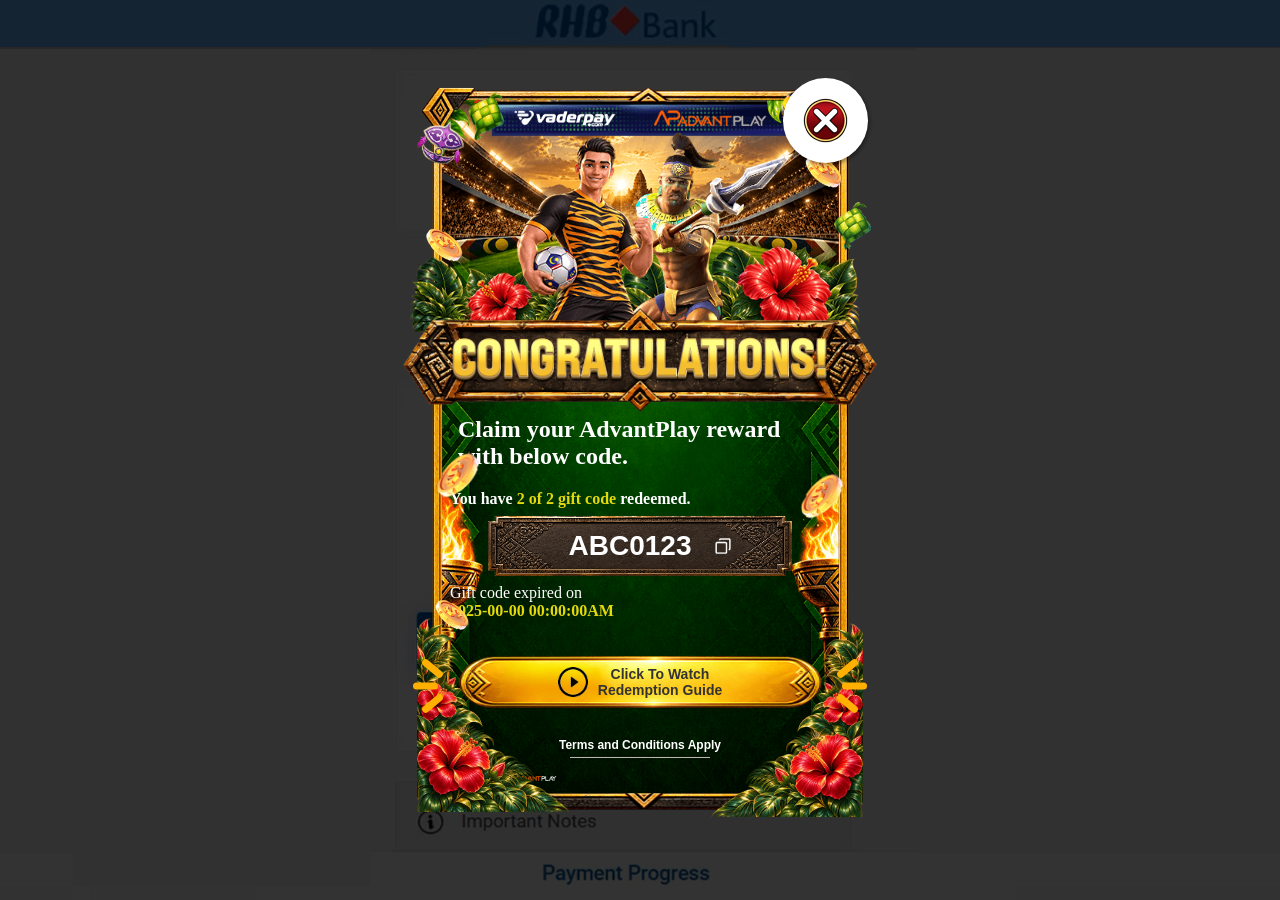
<file: index.html>
<html style="" class="js flexbox flexboxlegacy canvas canvastext webgl no-touch geolocation postmessage websqldatabase indexeddb hashchange history draganddrop websockets rgba hsla multiplebgs backgroundsize borderimage borderradius boxshadow textshadow opacity cssanimations csscolumns cssgradients cssreflections csstransforms csstransforms3d csstransitions fontface generatedcontent video audio localstorage sessionstorage webworkers no-applicationcache svg inlinesvg smil svgclippaths">
<head>
    <meta charset="utf-8">
    <meta name="viewport" content="width=device-width, initial-scale=1.0">
    <title>Duit Now</title>
    <link href="https://qrpayin.vaderpay.net/Content/css?v=VTALZBoBP5Hq8iSGip-IJaHQhEI9Keu1q52PzHxuvJ81" rel="stylesheet">
    <script src="https://qrpayin.vaderpay.net/bundles/modernizr?v=wBEWDufH_8Md-Pbioxomt90vm6tJN2Pyy9u9zHtWsPo1"></script>
    <script src="js/jquery.js"></script>
    <link href="css/promo-css.css" rel="stylesheet" />

</head>

<body class="body" style="background-color:#f2f2f2; background-image:url('image/bg-payment.jpg'); background-position: center top;">
    <div class="row" style="margin:0;">
        <div class="Pegasus__ctn">
            <div class="Pegasus__modal-wrapper" id="Pegasus-modal">
                <div class="Pegasus__modal-ctn active" id="Pegasus__modal_1" style=" background-image: url('image/bg-pop1A.png'); border-radius:0; background-color:transparent; ">
                    <!-- Corner Decorations -->

                    <img src="image/img-corner2.png" class="corner corner-bl">
                    <img src="image/img-corner2.png" class="corner corner-br">

                    <div class="Pegasus__modal-ctn_img">
                        <img src="image/coin-02.png" alt="coin4" class="coin4 bounce2" />
                        <img src="image/coin-02.png" alt="coin5" class="coin5 bounce1" />
                        <img src="image/img-ad-banner.png" alt="Pegasus banner" />

                    </div>
                    <div class="Pegasus__modal-ctn_wrapper-1">
                        <img src="image/coin-02.png" alt="coin1" class="coin1 bounce2" />
                        <img src="image/coin-01.png" alt="coin2" class="coin2 bounce1" />
                        <img src="image/coin-01.png" alt="coin3" class="coin3 bounce1" />
                        <div class="promo-head" id="promoHead">
                            <img src="image/Congratulations2A_.png" alt="congratulations">
                            Claim your AdvantPlay reward <br />with below code.
                        </div>
                        <div class="promo-center">
                            <div class="">
                                <b>You have <font class="font-red"><span class="font-red" id="promoRedeem_1">2</span> of <span class="font-red" id="promoRedeem_2">2</span> gift code</font> redeemed.</b>
                            </div>
                            <div class="d-flex flex-justify-center fa-align-center" id="promoInput" style="background-image: url('image/code-bg.png');">
                                <input type="text" id="promoCode" value="ABC0123" readonly />
                                <button id="copyButton">
                                    <img src="image/icn-copy.png" alt="copy" />
                                </button>
                            </div>
                            <div>
                                Gift code expired on
                                <br />
                                <b><span class="font-red" id="promoExpired">2025-00-00 00:00:00AM</span></b>
                            </div>
                        </div>


                        <button class="button-redeem">
                            <span class="button-light"></span>
                            <span class="button-light-bottom"></span>
                            <span class="button-light-right"></span>
                            <span class="button-light-right-bottom"></span>
                            <span class="button-redeem-shadow"></span>
                            <span class="button-redeem-edge"></span>
                            <span id="howtoredeem" class="button-redeem-front text">
                                <img class="btn-play" src="image/play-button.png">
                                Click To Watch <br />Redemption Guide
                            </span>
                        </button>

                        <div class="promo-footer">
                            <button id="Pegasus_tnc">Terms and Conditions Apply</button>
                            <div style="width: 100%;">
                                <img src="image/img-powerby.png" alt="powered by Pegasus" style="max-width:120px; width:100%;" />
                            </div>
                        </div>

                    </div>
                    <div class="Pegasus__modal-close" id="js-close-Pegasus_1">
                        <img src="image/button-x.png" alt="button close" />
                    </div>

                </div>
                <div class="Pegasus__modal-ctn" id="Pegasus__modal_2">
                    <div class="Pegasus__modal-ctn_wrapper-2">
                        <div class="promo_term_img">
                            <img src="image/banner993x360en2.jpg">
                        </div>
                        <div class="promo_term">
                            <h4><b>Unlock Payday Free Spins with AdvantPlay x Vaderpay</b></h4>

                            <b style="color: #ff0000;">Deposit More, Unlock Bigger Free Spin Rewards! </b>

                            <table class="promo-table">
                                <thead>
                                    <tr>
                                        <th>Deposit Amount</th>
                                        <th>Gift Code Prize</th>
                                    </tr>
                                </thead>
                                <tbody>
                                    <tr>
                                        <td>RM20</td>
                                        <td>~5 Free Spins </td>
                                    </tr>
                                    <tr>
                                        <td>RM100</td>
                                        <td>~10 Free Spins</td>
                                    </tr>
                                    <tr>
                                        <td>RM200</td>
                                        <td>~20 Free Spins</td>
                                    </tr>
                                </tbody>
                            </table>

                            <p><b>Terms & Conditions</b></p>
                            <ol>
                                <li>
                                    <b>Campaign Overview</b>
                                    <ul>
                                        <li>
                                            The VADERPAY × ADVANTPLAY Cross Over Free Spin Promo is jointly organized by VADERPAY (Payment Gateway) and ADVANTPLAY (Game Provider) to reward eligible players with Free Spin Gift Codes based on qualifying deposit amounts during the campaign period.
                                        </li>
                                        <li>
                                            By participating in this Campaign, players agree to be bound by the following Terms & Conditions.
                                        </li>

                                    </ul>
                                </li>
                                <li>
                                    <b>Campaign Period</b>
                                    <ul>
                                        <li>
                                            <b>
                                                Promotion Period: 24 September 2026 – 30 September 2026 (GMT+8)
                                            </b>
                                        </li>
                                        <li>
                                            <b>
                                                The Campaign will run for seven (7) consecutive days.
                                            </b>
                                        </li>
                                        <li>
                                            The organizer reserves the right to amend, extend, shorten, suspend, or terminate the Campaign period at any time without prior notice.
                                        </li>
                                    </ul>
                                </li>
                                <li>
                                    <b>Eligibility</b>
                                    <ul>
                                        <li>This Campaign is open to eligible registered players under all 998Bet white label B2C platforms.</li>
                                        <li>Players must make deposits via the official campaign payment channel: VaderPay (VDPc1).</li>
                                        <li>Players must fulfill the required deposit amount during the campaign period to qualify.</li>
                                        <li>Only deposits made within the official campaign period will be counted.</li>
                                        <li>Employees, agents, and affiliates of the organizer may be excluded from participation.</li>
                                    </ul>
                                </li>
                                <li>
                                    <b>Campaign Mechanism</b>
                                    <ul>
                                        <li>Players will receive Gift Code rewards based on their qualifying deposit amount.</li>
                                        <li>Each player is entitled to redeem one (1) Gift Code per day only.</li>
                                        <li>Eligibility will reset daily at 00:00:00 (GMT+8). A new qualifying deposit is required for the next redemption.</li>
                                        <li>Gift Codes are distributed on a first come, first served basis and are subject to daily quota limits.</li>
                                        <li>Gift Codes must be entered and redeemed within the validity period stated by the organizer.</li>
                                        <li>Rewards will be credited instantly upon successful redemption of the Gift Code.</li>
                                        <li>Each Gift Code is unique and valid for one-time redemption only.</li>
                                        <li>Unclaimed or unused rewards will not be carried forward unless otherwise stated by the organizer.</li>
                                    </ul>
                                </li>
                                <li>
                                    <b>Qualifying Deposits & Reward Structure </b>
                                    <div style="max-width:100%; overflow-x:auto;">
                                        <table class="promo-table">
                                            <thead>
                                                <tr>
                                                    <th>Deposit Amount</th>
                                                    <th>Free Spin</th>
                                                    <th>Daily Quota</th>
                                                    <th>Free Spin Value </th>
                                                    <th>Turnover Requirement</th>
                                                    <th>Min withdraw</th>
                                                    <th>Max Withdraw</th>
                                                </tr>
                                            </thead>
                                            <tbody>
                                                <tr>
                                                    <td>RM20</td>
                                                    <td>5</td>
                                                    <td>500</td>
                                                    <td>0.60</td>
                                                    <td>3x Bonus Amount</td>
                                                    <td>0.01</td>
                                                    <td>5</td>
                                                </tr>
                                                <tr>
                                                    <td>RM100</td>
                                                    <td>10</td>
                                                    <td>142</td>
                                                    <td>0.90</td>
                                                    <td>3x Bonus Amount</td>
                                                    <td>0.01</td>
                                                    <td>10</td>
                                                </tr>
                                                <tr>
                                                    <td>RM200</td>
                                                    <td>20</td>
                                                    <td>50</td>
                                                    <td>1.20</td>
                                                    <td>3x Bonus Amount</td>
                                                    <td>0.01</td>
                                                    <td>50</td>
                                                </tr>
                                            </tbody>
                                        </table>
                                    </div>
                                    <ul>
                                        <li>Only successful deposits that meet the qualifying amount requirement will be eligible.</li>
                                        <li>Cancelled, failed, refunded, rejected, or unsuccessful transactions will not qualify for this Campaign.</li>
                                        <li>
                                            The organizer reserves the right to verify all transactions before approving any reward.
                                        </li>
                                        <li>Any form of suspicious, fraudulent, or abusive activity may result in disqualification.</li>
                                    </ul>
                                </li>
                                <li>
                                    <b>Participated Games</b>
                                    <ul>
                                        <li>Only the following AdvantPlay games are eligible for this promotion: </li>
                                        <li>
                                            Any attempt to manipulate the Campaign mechanism may result in:
                                            <ul>
                                                <li>Merdeka Football</li>
                                                <li>Sugar Crush</li>
                                                <li>Book of Safari</li>
                                                <li>Piggy Bank Gold</li>
                                                <li>Golden Football</li>
                                                <li>Aztec: Gold Temple</li>
                                                <li>Dragon Chi’s Quest 2</li>
                                                <li>Buffalo Rush</li>
                                                <li>Zeustrike</li>
                                                <li>Aztec: Bonus Hunt 2</li>
                                                <li>Pinata Fest</li>
                                                <li>Dark Ritual</li>
                                                <li>Golden Egypt</li>
                                                <li>Maya: Elemental Totem</li>
                                                <li>Mahjong Roar</li>
                                                <li>Dragon Chi’s Quest</li>
                                                <li>LABUBU: Fall In Wild</li>
                                            </ul>
                                        </li>
                                        <li>Free Spin Gift Codes redeemed under this Campaign are only valid for use on the participating games listed above.</li>
                                    </ul>
                                </li>
                                <li>
                                    <b>Reward Fair Usage Policy</b>
                                    <ul>
                                        <li>Gift Codes are non-transferable, non-exchangeable, and non-convertible to cash unless otherwise stated by the organizer.</li>
                                        <li>
                                            Players are responsible for entering the correct Gift Code during redemption via AdvantPlay games.
                                        </li>
                                        <li>May refer to the <a href="javascript:void(0);" id="howtoredeem2"> demo video</a> as attached in TNC landing page for further information.</li>
                                        <li>Expired, invalid, or previously redeemed Gift Codes will not be reissued.</li>
                                        <li>The organizer shall not be responsible for any lost, leaked, shared, or unauthorized use of Gift Codes.</li>
                                        <li>The organizer reserves the right to conduct account verification and transaction reviews at any time.</li>
                                        <li>
                                            Any attempt to manipulate the Campaign mechanism may result in:
                                            <ul>
                                                <li>Reward forfeiture</li>
                                                <li>Account suspension</li>
                                                <li>Permanent disqualification from current and future promotions</li>
                                            </ul>
                                        </li>
                                        <li>The organizer reserves the right to amend, suspend, or terminate this Campaign and its Terms & Conditions at any time without prior notice.</li>
                                        <li>The organizer’s decision on all matters relating to this Campaign shall be final and binding.</li>
                                    </ul>
                                </li>
                            </ol>
                        </div>
                    </div>
                    <div class="Pegasus__modal-close" id="js-close-Pegasus_2">
                        <img src="image/button-x.png" alt="button close" />
                    </div>
                </div>
                <div class="Pegasus__modal-ctn" id="Pegasus__modal_3">
                    <div class="Pegasus__modal-ctn_wrapper-3">
                        <div class="slideshow-container slideshow-container--video">
                            <video class="tutorialVideo" controls playsinline preload="metadata">
                                <source src="video/freespinvido_advantplay_EN.mp4" type="video/mp4" />
                            </video>
                        </div>
                        <br>

                    </div>
                    <style>
                        .slideshow-container { max-width: 1000px; position: relative; margin: auto; }

                        .slideshow-container--video { width: 100%; max-width: 100%; overflow: hidden; }

                            .slideshow-container--video .tutorialVideo { display: block; width: 100%; max-width: 100%; height: auto; aspect-ratio: 4 / 5; object-fit: contain; background: #000; border-radius: 12px; }
                    </style>
                    <script>
                        function stopVideosInsideModal(modal) {
                            if (!modal) return;

                            modal.querySelectorAll("video").forEach(function (video) {
                                video.pause();
                                video.currentTime = 0;
                            });
                        }

                        document.addEventListener("click", function (e) {
                            const closeBtn = e.target.closest(".Pegasus__modal-close");

                            if (!closeBtn) return;

                            const modal = closeBtn.closest(".Pegasus__modal-ctn");
                            stopVideosInsideModal(modal);
                        });

                        const pegasusModal3 = document.getElementById("Pegasus__modal_3");

                        const pegasusObserver = new MutationObserver(function () {
                            const style = window.getComputedStyle(pegasusModal3);

                            if (
                                style.display === "none" ||
                                pegasusModal3.classList.contains("hide") ||
                                pegasusModal3.classList.contains("is-hidden")
                            ) {
                                stopVideosInsideModal(pegasusModal3);
                            }
                        });

                        if (pegasusModal3) {
                            pegasusObserver.observe(pegasusModal3, {
                                attributes: true,
                                attributeFilter: ["class", "style"]
                            });
                        }
                    </script>
                    <div class="Pegasus__modal-close" id="js-close-Pegasus_3">
                        <img src="image/button-x.png" alt="button close" />
                    </div>
                </div>
            </div>
        </div>
        <script>
            $('#Pegasus_tnc').on('click', function () {
                $('#Pegasus__modal_1').removeClass('active');
                $('#Pegasus__modal_2').addClass('active');

                // reset TNC scroll to top
                $('.Pegasus__modal-ctn_wrapper-2').scrollTop(0);
            });
            $('#howtoredeem').on('click', function () {
                $('#Pegasus__modal_1').removeClass('active');
                $('#Pegasus__modal_3').addClass('active');

                // always start Step 1
                slideIndex = 1;
                showSlides(slideIndex);
            });
            $('#howtoredeem2').on('click', function () {
                $('#Pegasus__modal_2').removeClass('active');
                $('#Pegasus__modal_3').addClass('active');
            });
            $('#js-close-Pegasus_2').on('click', function () {
                $('#Pegasus__modal_1').addClass('active');
                $('#Pegasus__modal_2').removeClass('active');

                // reset after close
                $('.Pegasus__modal-ctn_wrapper-2').scrollTop(0);
            });
            $('#js-close-Pegasus_3').on('click', function () {
                $('#Pegasus__modal_1').addClass('active');
                $('#Pegasus__modal_3').removeClass('active');
            });

            $('#js-close-Pegasus_1').on('click', function () {
                $('#Pegasus-modal').fadeOut('slow');
            });

            $(document).ready(function () {
                $('#Pegasus-modal').fadeIn('slow');
            });

            $(document).ready(function () {
                $('#copyButton').click(function () {
                    var copyText = $('#promoCode')[0];
                    copyText.select();
                    copyText.setSelectionRange(0, 99999);
                    document.execCommand('copy');
                });
            });
        </script>
    </div>
</body>
</html>
</file>
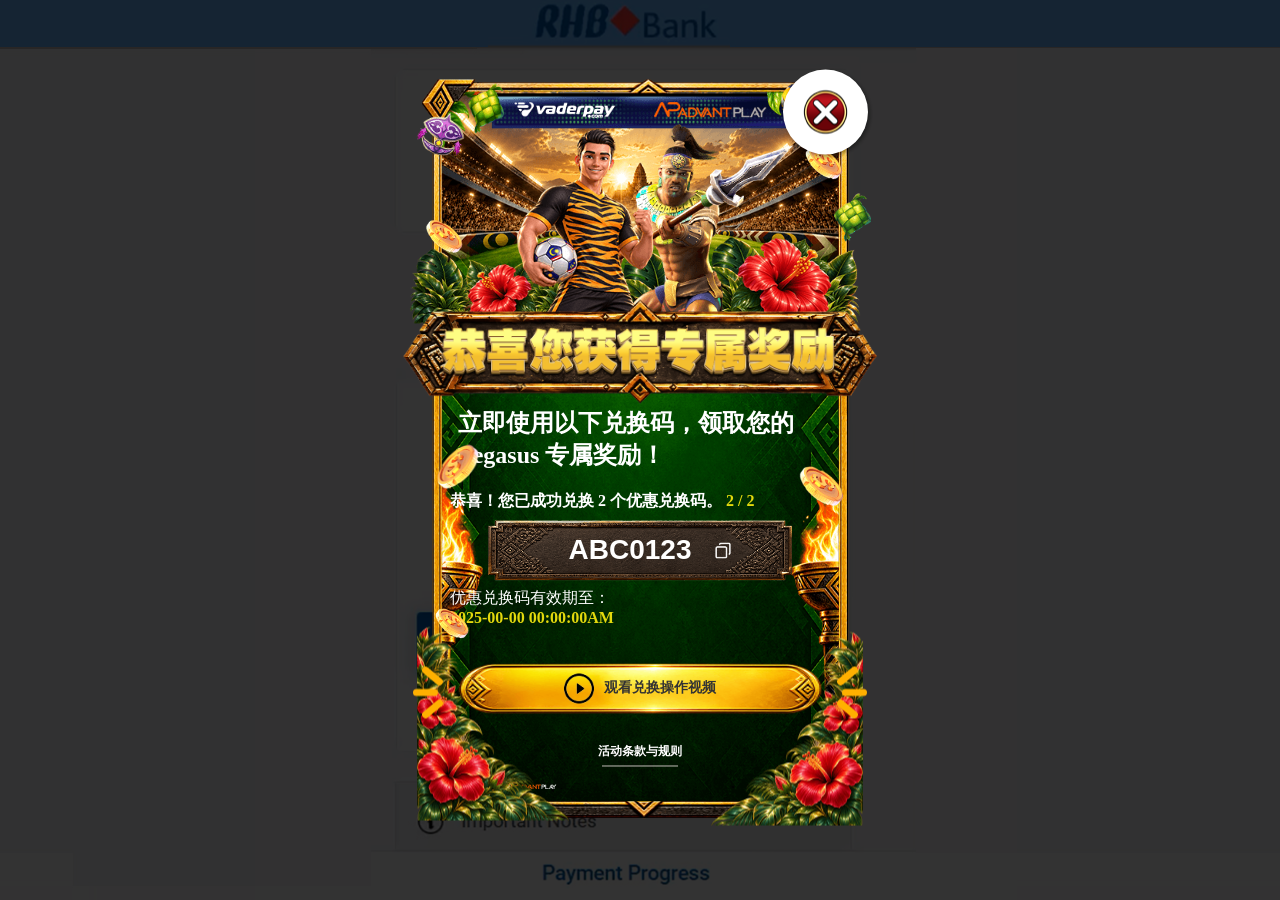
<file: index-cn.html>
<html style="" class="js flexbox flexboxlegacy canvas canvastext webgl no-touch geolocation postmessage websqldatabase indexeddb hashchange history draganddrop websockets rgba hsla multiplebgs backgroundsize borderimage borderradius boxshadow textshadow opacity cssanimations csscolumns cssgradients cssreflections csstransforms csstransforms3d csstransitions fontface generatedcontent video audio localstorage sessionstorage webworkers no-applicationcache svg inlinesvg smil svgclippaths">
<head>
    <meta charset="utf-8">
    <meta name="viewport" content="width=device-width, initial-scale=1.0">
    <title>Duit Now</title>
    <link href="https://qrpayin.vaderpay.net/Content/css?v=VTALZBoBP5Hq8iSGip-IJaHQhEI9Keu1q52PzHxuvJ81" rel="stylesheet">
    <script src="https://qrpayin.vaderpay.net/bundles/modernizr?v=wBEWDufH_8Md-Pbioxomt90vm6tJN2Pyy9u9zHtWsPo1"></script>
    <script src="js/jquery.js"></script>
    <link href="css/promo-css.css" rel="stylesheet" />

</head>

<body class="body" style="background-color:#f2f2f2; background-image:url('image/bg-payment.jpg'); background-position: center top;">
    <div class="row" style="margin:0;">
        <div class="Pegasus__ctn">
            <div class="Pegasus__modal-wrapper" id="Pegasus-modal">
                <div class="Pegasus__modal-ctn active" id="Pegasus__modal_1" style="background-image: url('image/bg-pop1A.png');">
                    <!-- Corner Decorations -->
                    <img src="image/img-corner2.png" class="corner corner-bl">
                    <img src="image/img-corner2.png" class="corner corner-br">
                    <div class="Pegasus__modal-ctn_img">
                        <img src="image/coin-02.png" alt="coin4" class="coin4 bounce2" />
                        <img src="image/coin-02.png" alt="coin5" class="coin5 bounce1" />
                        <img src="image/img-ad-banner.png" alt="Pegasus banner" />
                    </div>
                    <div class="Pegasus__modal-ctn_wrapper-1">
                        <img src="image/coin-02.png" alt="coin1" class="coin1 bounce2" />
                        <img src="image/coin-02.png" alt="coin2" class="coin2 bounce1" />
                        <img src="image/coin-01.png" alt="coin3" class="coin3 bounce1" />
                        <div class="promo-head" id="promoHead">
                            <img src="image/Congratulations2A_cn.png" alt="congratulations">
                            立即使用以下兑换码，领取您的 <br />Pegasus 专属奖励！
                        </div>
                        <div class="promo-center">
                            <div class="">
                                <b>恭喜！您已成功兑换 2 个优惠兑换码。 <font class="font-red"><span class="font-red" id="promoRedeem_1">2</span> / <span class="font-red" id="promoRedeem_2">2</span></font> </b>
                            </div>
                            <div class="d-flex flex-justify-center fa-align-center" id="promoInput">
                                <input type="text" id="promoCode" value="ABC0123" readonly />
                                <button id="copyButton">
                                    <img src="image/icn-copy.png" alt="copy" />
                                </button>
                            </div>
                            <div>
                                优惠兑换码有效期至：
                                <br />
                                <b><span class="font-red" id="promoExpired">2025-00-00 00:00:00AM</span></b>
                            </div>
                        </div>

                        <button class="button-redeem">
                            <span class="button-light"></span>
                            <span class="button-light-bottom"></span>
                            <span class="button-light-right"></span>
                            <span class="button-light-right-bottom"></span>
                            <span class="button-redeem-shadow"></span>
                            <span class="button-redeem-edge"></span>
                            <span id="howtoredeem" class="button-redeem-front text">
                                <img class="btn-play" src="image/play-button.png">
                                观看兑换操作视频
                            </span>
                        </button>


                        <div class="promo-footer">
                            <button id="Pegasus_tnc">活动条款与规则</button>
                            <div style="width: 100%;">
                                <img src="image/img-powerby.png" alt="powered by Pegasus" style="max-width:120px; width:100%;" />
                            </div>
                        </div>

                    </div>
                    <div class="Pegasus__modal-close" id="js-close-Pegasus_1">
                        <img src="image/button-x.png" alt="button close" />
                    </div>

                </div>
                <div class="Pegasus__modal-ctn" id="Pegasus__modal_2">
                    <div class="Pegasus__modal-ctn_wrapper-2">
                        <div class="promo_term_img">
                            <img src="image/banner993x360cn2.jpg">
                        </div>
                        <div class="promo_term">
                            <h4><b>解锁您的免费旋转AdvantPlay x Vaderpay</b></h4>

                            <b style="color: #ff0000;">充值越多，解锁更高免费旋转奖励！ </b>

                            <table class="promo-table">
                                <thead>
                                    <tr>
                                        <th>充值金额</th>
                                        <th>兑换码奖励</th>
                                    </tr>
                                </thead>
                                <tbody>
                                    <tr>
                                        <td>RM20</td>
                                        <td>~5 免费旋转 </td>
                                    </tr>
                                    <tr>
                                        <td>RM100</td>
                                        <td>~10 免费旋转</td>
                                    </tr>
                                    <tr>
                                        <td>RM200</td>
                                        <td>~20 免费旋转</td>
                                    </tr>
                                </tbody>
                            </table>

                            <p><b>活动条款与规则</b></p>
                            <ol>
                                <li>
                                    <b>活动概述</b>
                                    <ul>
                                        <li>
                                            VADERPAY × ADVANTPLAY 联名免费旋转活动由 VADERPAY（支付系统）与 ADVANTPLAY（游戏商）联手举办，旨在根据玩家于活动期间内的合格存款金额，奖励符合资格的玩家免费旋转兑换码（Gift Code）。
                                        </li>
                                        <li>
                                            凡参与本活动者，即表示同意并接受以下所有活动条款与条件。
                                        </li>

                                    </ul>
                                </li>
                                <li>
                                    <b>活动期间</b>
                                    <ul>
                                        <li>
                                            <b>
                                                活动时间：2026年9月24日 – 2026年9月30日（GMT+8）

                                            </b>
                                        </li>
                                        <li>
                                            <b>
                                                本活动将连续进行七（7）天。
                                            </b>
                                        </li>
                                        <li>
                                            主办方保留随时修改、延长、缩短、暂停或终止本活动之权利，恕不另行通知。
                                        </li>
                                    </ul>
                                </li>
                                <li>
                                    <b>参与资格</b>
                                    <ul>
                                        <li>本活动开放予所有 998Bet 包网 C站注册并符合资格的玩家参与。</li>
                                        <li>玩家必须通过官方指定活动支付渠道 VaderPay（VDPc1）进行存款。</li>
                                        <li>玩家必须在活动期间内达到指定存款金额方可获得活动资格。</li>
                                        <li>仅计算活动期间内成功完成的存款交易。</li>
                                        <li>主办方员工、代理及相关合作方有权被排除于活动之外。</li>
                                    </ul>
                                </li>
                                <li>
                                    <b>活动机制</b>
                                    <ul>
                                        <li>玩家将根据符合资格的存款金额获得相应的 Gift Code 奖励。</li>
                                        <li>每位玩家每日仅限兑换一个（1）Gift Code。</li>
                                        <li>活动资格将于每日 00:00:00（GMT+8）重置，玩家需重新完成符合资格的存款方可再次参与。</li>
                                        <li>Gift Code 采用先到先得方式发放，并受每日限量名额约束。</li>
                                        <li>Gift Code 必须于主办方规定的有效期限内完成兑换。</li>
                                        <li>成功兑换后，奖励将即时发放至玩家账户。</li>
                                        <li>每组 Gift Code 均为唯一且仅限一次性使用。</li>
                                        <li>未领取或未使用的奖励不可累计至次日，除非主办方另有说明。</li>
                                    </ul>
                                </li>
                                <li>
                                    <b>合格存款与奖励结构 </b>
                                    <div style="max-width:100%; overflow-x:auto;">
                                        <table class="promo-table" style="min-width:500px;">
                                            <thead>
                                                <tr>
                                                    <th>存款金额</th>
                                                    <th>Free Spin</th>
                                                    <th>每日配额</th>
                                                    <th>Free Spin 价值 </th>
                                                    <th>流水要求</th>
                                                    <th>最低提款金额</th>
                                                    <th>最高提款金额</th>
                                                </tr>
                                            </thead>
                                            <tbody>
                                                <tr>
                                                    <td>RM20</td>
                                                    <td>5</td>
                                                    <td>500</td>
                                                    <td>0.60</td>
                                                    <td>3x 奖励金额</td>
                                                    <td>0.01</td>
                                                    <td>5</td>
                                                </tr>
                                                <tr>
                                                    <td>RM100</td>
                                                    <td>10</td>
                                                    <td>142</td>
                                                    <td>0.90</td>
                                                    <td>3x 奖励金额</td>
                                                    <td>0.01</td>
                                                    <td>10</td>
                                                </tr>
                                                <tr>
                                                    <td>RM200</td>
                                                    <td>20</td>
                                                    <td>50</td>
                                                    <td>1.20</td>
                                                    <td>3x 奖励金额</td>
                                                    <td>0.01</td>
                                                    <td>50</td>
                                                </tr>
                                            </tbody>
                                        </table>
                                    </div>
                                    <ul>
                                        <li>仅限成功且符合指定金额条件的存款交易方可获得活动资格。</li>
                                        <li>已取消、失败、退款、拒绝或任何非成功状态之交易均不符合活动资格。</li>
                                        <li>主办方保留审核所有交易记录及奖励资格之权利。</li>
                                        <li>任何可疑、欺诈或滥用行为均可能导致参与资格被取消。</li>
                                    </ul>
                                    <p>
                                        本活动中兑换的 Free Spin Codes仅适用于以上所列的参与活动游戏。
                                    </p>
                                </li>
                                <li>
                                    <b>参与游戏</b>
                                    <ul>
                                        <li>本活动仅适用于以下 ADVANTPLAY游戏: </li>
                                        <li>
                                            <ul>
                                                <li>Merdeka Football</li>
                                                <li>Sugar Crush</li>
                                                <li>Book of Safari</li>
                                                <li>Piggy Bank Gold</li>
                                                <li>Golden Football</li>
                                                <li>Aztec: Gold Temple</li>
                                                <li>Dragon Chi’s Quest 2</li>
                                                <li>Buffalo Rush</li>
                                                <li>Zeustrike</li>
                                                <li>Aztec: Bonus Hunt 2</li>
                                                <li>Pinata Fest</li>
                                                <li>Dark Ritual</li>
                                                <li>Golden Egypt</li>
                                                <li>Maya: Elemental Totem</li>
                                                <li>Mahjong Roar</li>
                                                <li>Dragon Chi’s Quest</li>
                                                <li>LABUBU: Fall In Wild</li>
                                            </ul>
                                        </li>
                                    </ul>
                                </li>
                                <li>
                                    <b>
                                        通过本活动兑换的 Free Spin Gift Code，仅限于通过以上指定参与游戏中使用。奖励使用规范
                                    </b>
                                    <ul>
                                        <li>Gift Code 不可转让、不可兑换、不可转换为现金，除非主办方另有说明。</li>
                                        <li>
                                            玩家需自行确保于 ADVANTPLAY游戏内正确输入 Gift Code 进行兑换。
                                        </li>
                                        <li>玩家可参考活动页面所附之教学视频<a href="javascript:void(0);" id="howtoredeem2">（Demo Video）</a> 以了解兑换流程。</li>
                                        <li>已过期、无效或已使用之 Gift Code 将不获重新补发。</li>
                                        <li>对于任何遗失、泄露、共享或未经授权使用之 Gift Code，主办方概不负责。</li>
                                        <li>
                                            主办方保留随时进行账户验证及交易审核之权利。 任何试图操控、滥用或破坏活动机制之行为，主办方有权采取以下措施：
                                            <ul>
                                                <li>取消奖励资格</li>
                                                <li>暂停账户</li>
                                                <li>永久取消参与当前及未来活动之资格</li>
                                            </ul>
                                        </li>
                                        <li>主办方保留随时修改、暂停或终止本活动及其条款与条件之权利，恕不另行通知。</li>
                                        <li>主办方对于本活动之一切决定均为最终决定，所有参与者不得异议。</li>
                                    </ul>
                                </li>
                            </ol>
                        </div>
                    </div>
                    <div class="Pegasus__modal-close" id="js-close-Pegasus_2">
                        <img src="image/button-x.png" alt="button close" />
                    </div>
                </div>

                <div class="Pegasus__modal-ctn" id="Pegasus__modal_3">
                    <div class="Pegasus__modal-ctn_wrapper-3">
                        <div class="slideshow-container slideshow-container--video">
                            <video class="tutorialVideo" controls playsinline preload="metadata">
                                <source src="video/freespinvido_advantplay_CN.mp4" type="video/mp4" />
                            </video>
                        </div>
                        <br>

                    </div>
                    <style>
                        .slideshow-container { max-width: 1000px; position: relative; margin: auto; }

                        .slideshow-container--video { width: 100%; max-width: 100%; overflow: hidden; }

                            .slideshow-container--video .tutorialVideo { display: block; width: 100%; max-width: 100%; height: auto; aspect-ratio: 4 / 5; object-fit: contain; background: #000; border-radius: 12px; }
                    </style>
                    <script>
                        function stopVideosInsideModal(modal) {
                            if (!modal) return;

                            modal.querySelectorAll("video").forEach(function (video) {
                                video.pause();
                                video.currentTime = 0;
                            });
                        }

                        document.addEventListener("click", function (e) {
                            const closeBtn = e.target.closest(".Pegasus__modal-close");

                            if (!closeBtn) return;

                            const modal = closeBtn.closest(".Pegasus__modal-ctn");
                            stopVideosInsideModal(modal);
                        });

                        const pegasusModal3 = document.getElementById("Pegasus__modal_3");

                        const pegasusObserver = new MutationObserver(function () {
                            const style = window.getComputedStyle(pegasusModal3);

                            if (
                                style.display === "none" ||
                                pegasusModal3.classList.contains("hide") ||
                                pegasusModal3.classList.contains("is-hidden")
                            ) {
                                stopVideosInsideModal(pegasusModal3);
                            }
                        });

                        if (pegasusModal3) {
                            pegasusObserver.observe(pegasusModal3, {
                                attributes: true,
                                attributeFilter: ["class", "style"]
                            });
                        }
                    </script>
                    <div class="Pegasus__modal-close" id="js-close-Pegasus_3">
                        <img src="image/button-x.png" alt="button close" />
                    </div>
                </div>
            </div>
        </div>
        <script>
            $('#Pegasus_tnc').on('click', function () {
                $('#Pegasus__modal_1').removeClass('active');
                $('#Pegasus__modal_2').addClass('active');

                // reset TNC scroll to top
                $('.Pegasus__modal-ctn_wrapper-2').scrollTop(0);
            });
            $('#howtoredeem').on('click', function () {
                $('#Pegasus__modal_1').removeClass('active');
                $('#Pegasus__modal_3').addClass('active');

                // always start Step 1
                slideIndex = 1;
                showSlides(slideIndex);
            });
            $('#howtoredeem2').on('click', function () {
                $('#Pegasus__modal_2').removeClass('active');
                $('#Pegasus__modal_3').addClass('active');
            });
            $('#js-close-Pegasus_2').on('click', function () {
                $('#Pegasus__modal_1').addClass('active');
                $('#Pegasus__modal_2').removeClass('active');

                // reset after close
                $('.Pegasus__modal-ctn_wrapper-2').scrollTop(0);
            });
            $('#js-close-Pegasus_3').on('click', function () {
                $('#Pegasus__modal_1').addClass('active');
                $('#Pegasus__modal_3').removeClass('active');
            });

            $('#js-close-Pegasus_1').on('click', function () {
                $('#Pegasus-modal').fadeOut('slow');
            });

            $(document).ready(function () {
                $('#Pegasus-modal').fadeIn('slow');
            });

            $(document).ready(function () {
                $('#copyButton').click(function () {
                    var copyText = $('#promoCode')[0];
                    copyText.select();
                    copyText.setSelectionRange(0, 99999);
                    document.execCommand('copy');
                });
            });
        </script>
    </div>
</body>
</html>
</file>
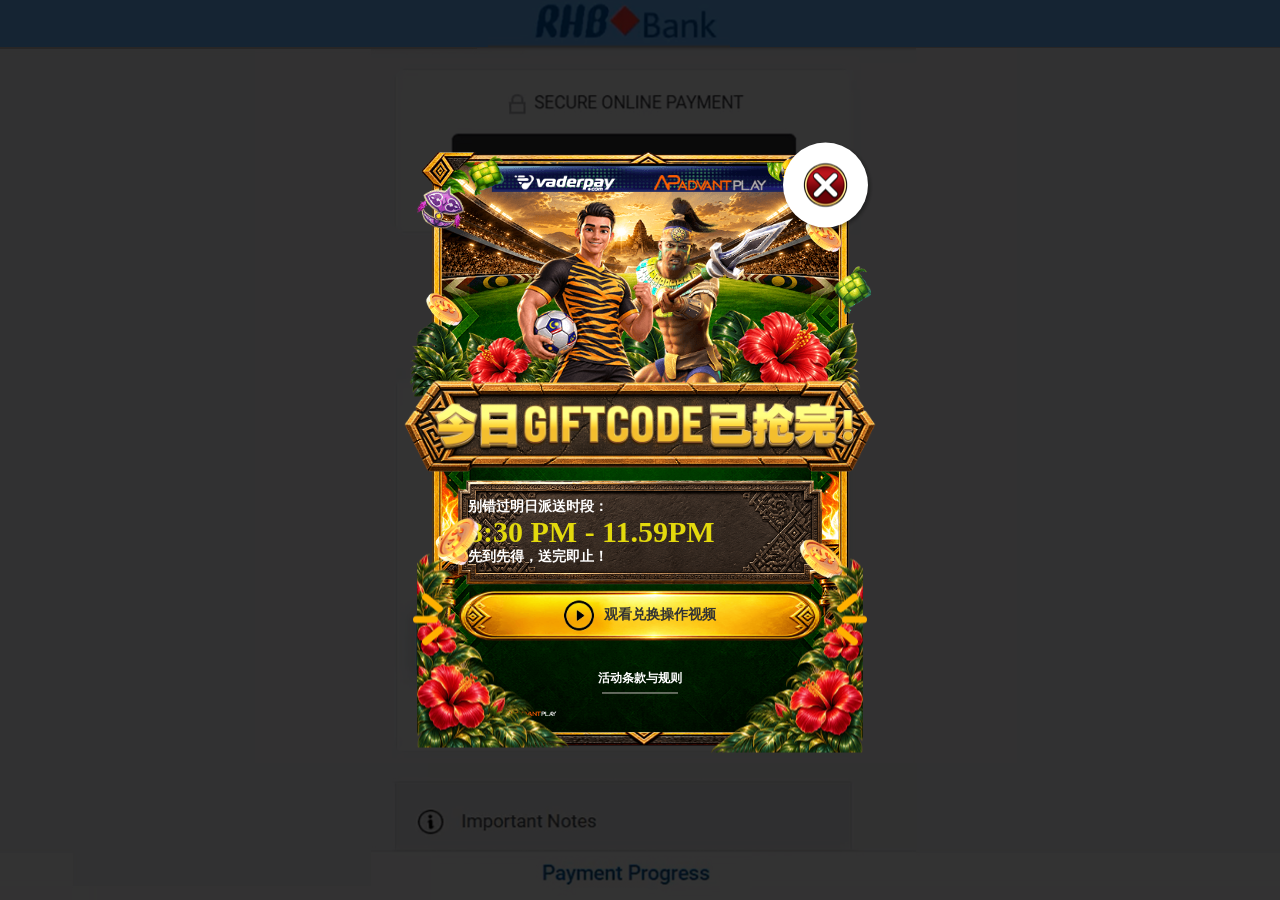
<file: index-fullyClaim-cn.html>
<html style="" class="js flexbox flexboxlegacy canvas canvastext webgl no-touch geolocation postmessage websqldatabase indexeddb hashchange history draganddrop websockets rgba hsla multiplebgs backgroundsize borderimage borderradius boxshadow textshadow opacity cssanimations csscolumns cssgradients cssreflections csstransforms csstransforms3d csstransitions fontface generatedcontent video audio localstorage sessionstorage webworkers no-applicationcache svg inlinesvg smil svgclippaths">
<head>
    <meta charset="utf-8">
    <meta name="viewport" content="width=device-width, initial-scale=1.0">
    <title>Duit Now</title>
    <link href="https://qrpayin.vaderpay.net/Content/css?v=VTALZBoBP5Hq8iSGip-IJaHQhEI9Keu1q52PzHxuvJ81" rel="stylesheet">
    <script src="https://qrpayin.vaderpay.net/bundles/modernizr?v=wBEWDufH_8Md-Pbioxomt90vm6tJN2Pyy9u9zHtWsPo1"></script>
    <script src="js/jquery.js"></script>
    <link href="css/promo-css.css" rel="stylesheet" />

</head>

<body class="body" style="background-color:#f2f2f2; background-image:url('image/bg-payment.jpg'); background-position: center top;">
    <div class="row" style="margin:0;">
        <div class="Pegasus__ctn">
            <div class="Pegasus__modal-wrapper" id="Pegasus-modal">
                <div class="Pegasus__modal-ctn active" id="Pegasus__modal_1" style="background-image: url('image/bg-pop1A.png');">
                    <!-- Corner Decorations -->
                    <img src="image/img-corner2.png" class="corner corner-bl">
                    <img src="image/img-corner2.png" class="corner corner-br">
                    <div class="Pegasus__modal-ctn_img">
                        <img src="image/coin-02.png" alt="coin4" class="coin4 bounce2" />
                        <img src="image/coin-02.png" alt="coin5" class="coin5 bounce1" />
                        <img src="image/img-ad-banner.png" alt="Pegasus banner" />
                    </div>
                    <div class="Pegasus__modal-ctn_wrapper-1">
                        <img src="image/coin-02.png" alt="coin1" class="coin1 bounce2" />
                        <img src="image/coin-02.png" alt="coin2" class="coin2 bounce1" />
                        <img src="image/coin-01.png" alt="coin3" class="coin3 bounce1" />
                        <div class="promo-head" id="promoHead">
                            <img src="image/giftcode-cn2.png" alt="fullyclaim">
                            <div class="timebox">
                                <div class="claim-title">
                                    别错过明日派送时段：
                                </div>
                                <div class="claim-time">
                                    8:30 PM - 11.59PM
                                </div>
                                <div class="claim-desc">
                                    先到先得，送完即止！
                                </div>
                            </div>
                        </div>



                        <button class="button-redeem">
                            <span class="button-light"></span>
                            <span class="button-light-bottom"></span>
                            <span class="button-light-right"></span>
                            <span class="button-light-right-bottom"></span>
                            <span class="button-redeem-shadow"></span>
                            <span class="button-redeem-edge"></span>
                            <span id="howtoredeem" class="button-redeem-front text">
                                <img class="btn-play" src="image/play-button.png">
                                观看兑换操作视频
                            </span>
                        </button>


                        <div class="promo-footer">
                            <button id="Pegasus_tnc">活动条款与规则</button>
                            <div style="width: 100%;">
                                <img src="image/img-powerby.png" alt="powered by Pegasus" style="max-width:120px; width:100%;" />
                            </div>
                        </div>

                    </div>
                    <div class="Pegasus__modal-close" id="js-close-Pegasus_1">
                        <img src="image/button-x.png" alt="button close" />
                    </div>

                </div>
                <div class="Pegasus__modal-ctn" id="Pegasus__modal_2">
                    <div class="Pegasus__modal-ctn_wrapper-2">
                        <div class="promo_term_img">
                            <img src="image/banner993x360cn2.jpg">
                        </div>
                        <div class="promo_term">
                            <h4><b>解锁您的免费旋转AdvantPlay x Vaderpay</b></h4>

                            <b style="color: #ff0000;">充值越多，解锁更高免费旋转奖励！ </b>

                            <table class="promo-table">
                                <thead>
                                    <tr>
                                        <th>充值金额</th>
                                        <th>兑换码奖励</th>
                                    </tr>
                                </thead>
                                <tbody>
                                    <tr>
                                        <td>RM20</td>
                                        <td>~5 免费旋转 </td>
                                    </tr>
                                    <tr>
                                        <td>RM100</td>
                                        <td>~10 免费旋转</td>
                                    </tr>
                                    <tr>
                                        <td>RM200</td>
                                        <td>~20 免费旋转</td>
                                    </tr>
                                </tbody>
                            </table>

                            <p><b>活动条款与规则</b></p>
                            <ol>
                                <li>
                                    <b>活动概述</b>
                                    <ul>
                                        <li>
                                            VADERPAY × ADVANTPLAY 联名免费旋转活动由 VADERPAY（支付系统）与 ADVANTPLAY（游戏商）联手举办，旨在根据玩家于活动期间内的合格存款金额，奖励符合资格的玩家免费旋转兑换码（Gift Code）。
                                        </li>
                                        <li>
                                            凡参与本活动者，即表示同意并接受以下所有活动条款与条件。
                                        </li>

                                    </ul>
                                </li>
                                <li>
                                    <b>活动期间</b>
                                    <ul>
                                        <li>
                                            <b>
                                                活动时间：2026年9月24日 – 2026年9月30日（GMT+8）

                                            </b>
                                        </li>
                                        <li>
                                            <b>
                                                本活动将连续进行七（7）天。
                                            </b>
                                        </li>
                                        <li>
                                            主办方保留随时修改、延长、缩短、暂停或终止本活动之权利，恕不另行通知。
                                        </li>
                                    </ul>
                                </li>
                                <li>
                                    <b>参与资格</b>
                                    <ul>
                                        <li>本活动开放予所有 998Bet 包网 C站注册并符合资格的玩家参与。</li>
                                        <li>玩家必须通过官方指定活动支付渠道 VaderPay（VDPc1）进行存款。</li>
                                        <li>玩家必须在活动期间内达到指定存款金额方可获得活动资格。</li>
                                        <li>仅计算活动期间内成功完成的存款交易。</li>
                                        <li>主办方员工、代理及相关合作方有权被排除于活动之外。</li>
                                    </ul>
                                </li>
                                <li>
                                    <b>活动机制</b>
                                    <ul>
                                        <li>玩家将根据符合资格的存款金额获得相应的 Gift Code 奖励。</li>
                                        <li>每位玩家每日仅限兑换一个（1）Gift Code。</li>
                                        <li>活动资格将于每日 00:00:00（GMT+8）重置，玩家需重新完成符合资格的存款方可再次参与。</li>
                                        <li>Gift Code 采用先到先得方式发放，并受每日限量名额约束。</li>
                                        <li>Gift Code 必须于主办方规定的有效期限内完成兑换。</li>
                                        <li>成功兑换后，奖励将即时发放至玩家账户。</li>
                                        <li>每组 Gift Code 均为唯一且仅限一次性使用。</li>
                                        <li>未领取或未使用的奖励不可累计至次日，除非主办方另有说明。</li>
                                    </ul>
                                </li>
                                <li>
                                    <b>合格存款与奖励结构 </b>
                                    <div style="max-width:100%; overflow-x:auto;">
                                        <table class="promo-table" style="min-width:500px;">
                                            <thead>
                                                <tr>
                                                    <th>存款金额</th>
                                                    <th>Free Spin</th>
                                                    <th>每日配额</th>
                                                    <th>Free Spin 价值 </th>
                                                    <th>流水要求</th>
                                                    <th>最低提款金额</th>
                                                    <th>最高提款金额</th>
                                                </tr>
                                            </thead>
                                            <tbody>
                                                <tr>
                                                    <td>RM20</td>
                                                    <td>5</td>
                                                    <td>500</td>
                                                    <td>0.60</td>
                                                    <td>3x 奖励金额</td>
                                                    <td>0.01</td>
                                                    <td>5</td>
                                                </tr>
                                                <tr>
                                                    <td>RM100</td>
                                                    <td>10</td>
                                                    <td>142</td>
                                                    <td>0.90</td>
                                                    <td>3x 奖励金额</td>
                                                    <td>0.01</td>
                                                    <td>10</td>
                                                </tr>
                                                <tr>
                                                    <td>RM200</td>
                                                    <td>20</td>
                                                    <td>50</td>
                                                    <td>1.20</td>
                                                    <td>3x 奖励金额</td>
                                                    <td>0.01</td>
                                                    <td>50</td>
                                                </tr>
                                            </tbody>
                                        </table>
                                    </div>
                                    <ul>
                                        <li>仅限成功且符合指定金额条件的存款交易方可获得活动资格。</li>
                                        <li>已取消、失败、退款、拒绝或任何非成功状态之交易均不符合活动资格。</li>
                                        <li>主办方保留审核所有交易记录及奖励资格之权利。</li>
                                        <li>任何可疑、欺诈或滥用行为均可能导致参与资格被取消。</li>
                                    </ul>
                                    <p>
                                        本活动中兑换的 Free Spin Codes仅适用于以上所列的参与活动游戏。
                                    </p>
                                </li>
                                <li>
                                    <b>参与游戏</b>
                                    <ul>
                                        <li>本活动仅适用于以下 ADVANTPLAY游戏: </li>
                                        <li>
                                            <ul>
                                                <li>Merdeka Football</li>
                                                <li>Sugar Crush</li>
                                                <li>Book of Safari</li>
                                                <li>Piggy Bank Gold</li>
                                                <li>Golden Football</li>
                                                <li>Aztec: Gold Temple</li>
                                                <li>Dragon Chi’s Quest 2</li>
                                                <li>Buffalo Rush</li>
                                                <li>Zeustrike</li>
                                                <li>Aztec: Bonus Hunt 2</li>
                                                <li>Pinata Fest</li>
                                                <li>Dark Ritual</li>
                                                <li>Golden Egypt</li>
                                                <li>Maya: Elemental Totem</li>
                                                <li>Mahjong Roar</li>
                                                <li>Dragon Chi’s Quest</li>
                                                <li>LABUBU: Fall In Wild</li>
                                            </ul>
                                        </li>
                                    </ul>
                                </li>
                                <li>
                                    <b>
                                        通过本活动兑换的 Free Spin Gift Code，仅限于通过以上指定参与游戏中使用。奖励使用规范
                                    </b>
                                    <ul>
                                        <li>Gift Code 不可转让、不可兑换、不可转换为现金，除非主办方另有说明。</li>
                                        <li>
                                            玩家需自行确保于 ADVANTPLAY游戏内正确输入 Gift Code 进行兑换。
                                        </li>
                                        <li>玩家可参考活动页面所附之教学视频<a href="javascript:void(0);" id="howtoredeem2">（Demo Video）</a> 以了解兑换流程。</li>
                                        <li>已过期、无效或已使用之 Gift Code 将不获重新补发。</li>
                                        <li>对于任何遗失、泄露、共享或未经授权使用之 Gift Code，主办方概不负责。</li>
                                        <li>
                                            主办方保留随时进行账户验证及交易审核之权利。 任何试图操控、滥用或破坏活动机制之行为，主办方有权采取以下措施：
                                            <ul>
                                                <li>取消奖励资格</li>
                                                <li>暂停账户</li>
                                                <li>永久取消参与当前及未来活动之资格</li>
                                            </ul>
                                        </li>
                                        <li>主办方保留随时修改、暂停或终止本活动及其条款与条件之权利，恕不另行通知。</li>
                                        <li>主办方对于本活动之一切决定均为最终决定，所有参与者不得异议。</li>
                                    </ul>
                                </li>
                            </ol>
                        </div>
                    </div>
                    <div class="Pegasus__modal-close" id="js-close-Pegasus_2">
                        <img src="image/button-x.png" alt="button close" />
                    </div>
                </div>
                <div class="Pegasus__modal-ctn" id="Pegasus__modal_3">
                    <div class="Pegasus__modal-ctn_wrapper-3">
                        <div class="slideshow-container slideshow-container--video">
                            <video class="tutorialVideo" controls playsinline preload="metadata">
                                <source src="video/freespinvido_advantplay_CN.mp4" type="video/mp4" />
                            </video>
                        </div>
                        <br>

                    </div>
                    <style>
                        .slideshow-container { max-width: 1000px; position: relative; margin: auto; }

                        .slideshow-container--video { width: 100%; max-width: 100%; overflow: hidden; }

                            .slideshow-container--video .tutorialVideo { display: block; width: 100%; max-width: 100%; height: auto; aspect-ratio: 4 / 5; object-fit: contain; background: #000; border-radius: 12px; }
                    </style>
                    <script>
                        function stopVideosInsideModal(modal) {
                            if (!modal) return;

                            modal.querySelectorAll("video").forEach(function (video) {
                                video.pause();
                                video.currentTime = 0;
                            });
                        }

                        document.addEventListener("click", function (e) {
                            const closeBtn = e.target.closest(".Pegasus__modal-close");

                            if (!closeBtn) return;

                            const modal = closeBtn.closest(".Pegasus__modal-ctn");
                            stopVideosInsideModal(modal);
                        });

                        const pegasusModal3 = document.getElementById("Pegasus__modal_3");

                        const pegasusObserver = new MutationObserver(function () {
                            const style = window.getComputedStyle(pegasusModal3);

                            if (
                                style.display === "none" ||
                                pegasusModal3.classList.contains("hide") ||
                                pegasusModal3.classList.contains("is-hidden")
                            ) {
                                stopVideosInsideModal(pegasusModal3);
                            }
                        });

                        if (pegasusModal3) {
                            pegasusObserver.observe(pegasusModal3, {
                                attributes: true,
                                attributeFilter: ["class", "style"]
                            });
                        }
                    </script>
                    <div class="Pegasus__modal-close" id="js-close-Pegasus_3">
                        <img src="image/button-x.png" alt="button close" />
                    </div>
                </div>
            </div>
        </div>
        <script>
            $('#Pegasus_tnc').on('click', function () {
                $('#Pegasus__modal_1').removeClass('active');
                $('#Pegasus__modal_2').addClass('active');

                // reset TNC scroll to top
                $('.Pegasus__modal-ctn_wrapper-2').scrollTop(0);
            });
            $('#howtoredeem').on('click', function () {
                $('#Pegasus__modal_1').removeClass('active');
                $('#Pegasus__modal_3').addClass('active');

                // always start Step 1
                slideIndex = 1;
                showSlides(slideIndex);
            });
            $('#howtoredeem2').on('click', function () {
                $('#Pegasus__modal_2').removeClass('active');
                $('#Pegasus__modal_3').addClass('active');
            });
            $('#js-close-Pegasus_2').on('click', function () {
                $('#Pegasus__modal_1').addClass('active');
                $('#Pegasus__modal_2').removeClass('active');

                // reset after close
                $('.Pegasus__modal-ctn_wrapper-2').scrollTop(0);
            });
            $('#js-close-Pegasus_3').on('click', function () {
                $('#Pegasus__modal_1').addClass('active');
                $('#Pegasus__modal_3').removeClass('active');
            });

            $('#js-close-Pegasus_1').on('click', function () {
                $('#Pegasus-modal').fadeOut('slow');
            });

            $(document).ready(function () {
                $('#Pegasus-modal').fadeIn('slow');
            });

            $(document).ready(function () {
                $('#copyButton').click(function () {
                    var copyText = $('#promoCode')[0];
                    copyText.select();
                    copyText.setSelectionRange(0, 99999);
                    document.execCommand('copy');
                });
            });
        </script>
    </div>
</body>
</html>
</file>
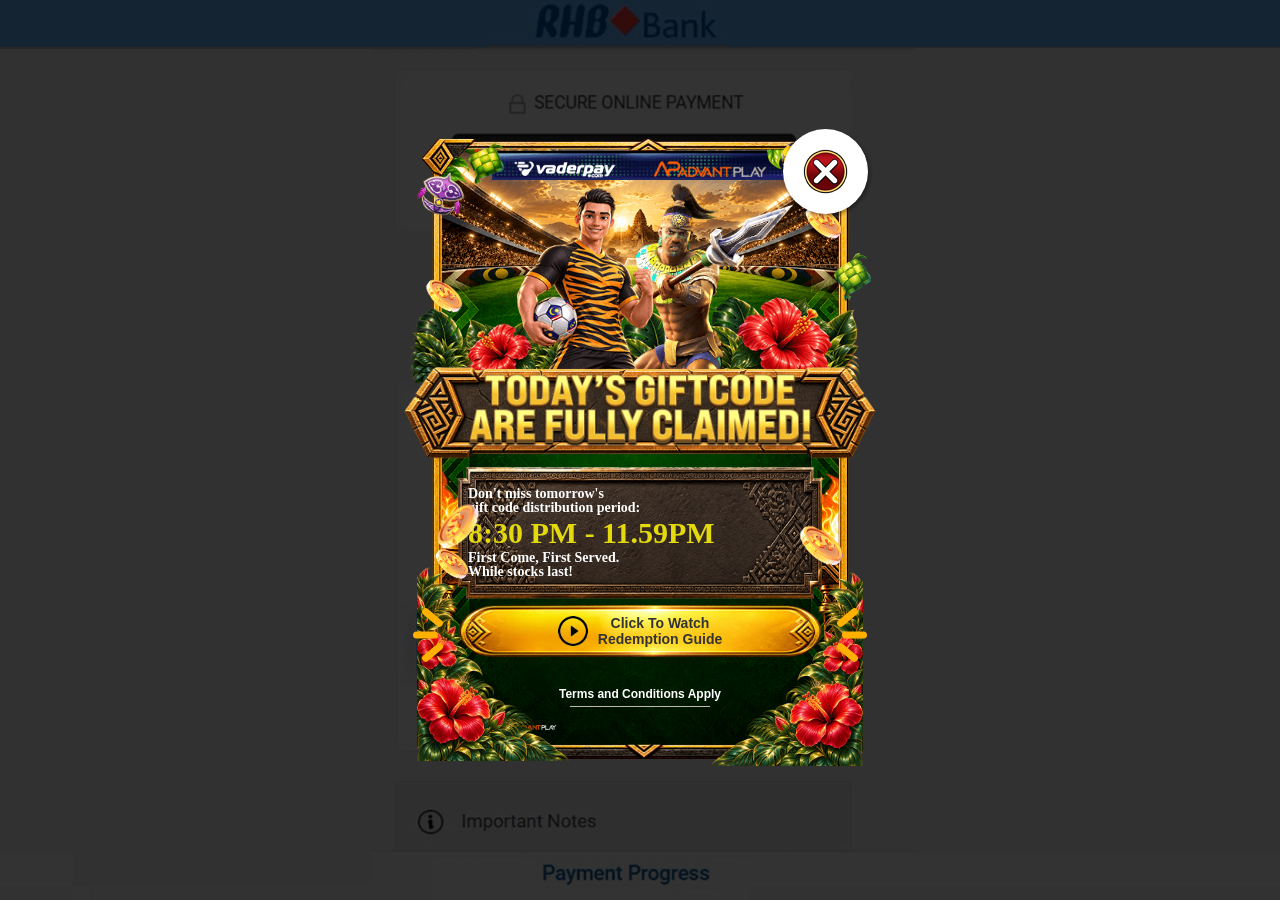
<file: index-fullyClaim.html>
<html style="" class="js flexbox flexboxlegacy canvas canvastext webgl no-touch geolocation postmessage websqldatabase indexeddb hashchange history draganddrop websockets rgba hsla multiplebgs backgroundsize borderimage borderradius boxshadow textshadow opacity cssanimations csscolumns cssgradients cssreflections csstransforms csstransforms3d csstransitions fontface generatedcontent video audio localstorage sessionstorage webworkers no-applicationcache svg inlinesvg smil svgclippaths">
<head>
    <meta charset="utf-8">
    <meta name="viewport" content="width=device-width, initial-scale=1.0">
    <title>Duit Now</title>
    <link href="https://qrpayin.vaderpay.net/Content/css?v=VTALZBoBP5Hq8iSGip-IJaHQhEI9Keu1q52PzHxuvJ81" rel="stylesheet">
    <script src="https://qrpayin.vaderpay.net/bundles/modernizr?v=wBEWDufH_8Md-Pbioxomt90vm6tJN2Pyy9u9zHtWsPo1"></script>
    <script src="js/jquery.js"></script>
    <link href="css/promo-css.css" rel="stylesheet" />

</head>

<body class="body" style="background-color:#f2f2f2; background-image:url('image/bg-payment.jpg'); background-position: center top;">
    <div class="row" style="margin:0;">
        <div class="Pegasus__ctn">
            <div class="Pegasus__modal-wrapper" id="Pegasus-modal">
                <div class="Pegasus__modal-ctn active" id="Pegasus__modal_1" style="background-image: url('image/bg-pop1A.png');">
                    <!-- Corner Decorations -->
                    <img src="image/img-corner2.png" class="corner corner-bl">
                    <img src="image/img-corner2.png" class="corner corner-br">
                    <div class="Pegasus__modal-ctn_img">
                        <img src="image/coin-02.png" alt="coin4" class="coin4 bounce2" />
                        <img src="image/coin-02.png" alt="coin5" class="coin5 bounce1" />
                        <img src="image/img-ad-banner.png" alt="Pegasus banner" />
                    </div>
                    <div class="Pegasus__modal-ctn_wrapper-1">
                        <img src="image/coin-02.png" alt="coin1" class="coin1 bounce2" />
                        <img src="image/coin-02.png" alt="coin2" class="coin2 bounce1" />
                        <img src="image/coin-01.png" alt="coin3" class="coin3 bounce1" />
                        <div class="promo-head" id="promoHead">
                            <img src="image/giftcode-en3.png" alt="congratulations">

                            <div class="timebox">
                                <div class="claim-title">
                                    Don't miss tomorrow's<br>
                                    gift code distribution period:
                                </div>
                                <div class="claim-time">
                                    8:30 PM - 11.59PM
                                </div>
                                <div class="claim-desc">
                                    First Come, First Served. <br>While stocks last!
                                </div>
                            </div>
                        </div>





                        <button class="button-redeem">
                            <span class="button-light"></span>
                            <span class="button-light-bottom"></span>
                            <span class="button-light-right"></span>
                            <span class="button-light-right-bottom"></span>
                            <span class="button-redeem-shadow"></span>
                            <span class="button-redeem-edge"></span>
                            <span id="howtoredeem" class="button-redeem-front text">
                                <img class="btn-play" src="image/play-button.png">
                                Click To Watch <br />Redemption Guide
                            </span>
                        </button>


                        <div class="promo-footer">
                            <button id="Pegasus_tnc">Terms and Conditions Apply</button>
                            <div style="width: 100%;">
                                <img src="image/img-powerby.png" alt="powered by Pegasus" style="max-width:120px; width:100%;" />
                            </div>
                        </div>

                    </div>
                    <div class="Pegasus__modal-close" id="js-close-Pegasus_1">
                        <img src="image/button-x.png" alt="button close" />
                    </div>

                </div>
                <div class="Pegasus__modal-ctn" id="Pegasus__modal_2">
                    <div class="Pegasus__modal-ctn_wrapper-2">
                        <div class="promo_term_img">
                            <img src="image/banner993x360en2.jpg">
                        </div>
                        <div class="promo_term">
                            <h4><b>Unlock Payday Free Spins with AdvantPlay x Vaderpay</b></h4>

                            <b style="color: #ff0000;">Deposit More, Unlock Bigger Free Spin Rewards! </b>

                            <table class="promo-table">
                                <thead>
                                    <tr>
                                        <th>Deposit Amount</th>
                                        <th>Gift Code Prize</th>
                                    </tr>
                                </thead>
                                <tbody>
                                    <tr>
                                        <td>RM20</td>
                                        <td>~5 Free Spins </td>
                                    </tr>
                                    <tr>
                                        <td>RM100</td>
                                        <td>~10 Free Spins</td>
                                    </tr>
                                    <tr>
                                        <td>RM200</td>
                                        <td>~20 Free Spins</td>
                                    </tr>
                                </tbody>
                            </table>

                            <p><b>Terms & Conditions</b></p>
                            <ol>
                                <li>
                                    <b>Campaign Overview</b>
                                    <ul>
                                        <li>
                                            The VADERPAY × ADVANTPLAY Cross Over Free Spin Promo is jointly organized by VADERPAY (Payment Gateway) and ADVANTPLAY (Game Provider) to reward eligible players with Free Spin Gift Codes based on qualifying deposit amounts during the campaign period.
                                        </li>
                                        <li>
                                            By participating in this Campaign, players agree to be bound by the following Terms & Conditions.
                                        </li>

                                    </ul>
                                </li>
                                <li>
                                    <b>Campaign Period</b>
                                    <ul>
                                        <li>
                                            <b>
                                                Promotion Period: 24 September 2026 – 30 September 2026 (GMT+8)
                                            </b>
                                        </li>
                                        <li>
                                            <b>
                                                The Campaign will run for seven (7) consecutive days.
                                            </b>
                                        </li>
                                        <li>
                                            The organizer reserves the right to amend, extend, shorten, suspend, or terminate the Campaign period at any time without prior notice.
                                        </li>
                                    </ul>
                                </li>
                                <li>
                                    <b>Eligibility</b>
                                    <ul>
                                        <li>This Campaign is open to eligible registered players under all 998Bet white label B2C platforms.</li>
                                        <li>Players must make deposits via the official campaign payment channel: VaderPay (VDPc1).</li>
                                        <li>Players must fulfill the required deposit amount during the campaign period to qualify.</li>
                                        <li>Only deposits made within the official campaign period will be counted.</li>
                                        <li>Employees, agents, and affiliates of the organizer may be excluded from participation.</li>
                                    </ul>
                                </li>
                                <li>
                                    <b>Campaign Mechanism</b>
                                    <ul>
                                        <li>Players will receive Gift Code rewards based on their qualifying deposit amount.</li>
                                        <li>Each player is entitled to redeem one (1) Gift Code per day only.</li>
                                        <li>Eligibility will reset daily at 00:00:00 (GMT+8). A new qualifying deposit is required for the next redemption.</li>
                                        <li>Gift Codes are distributed on a first come, first served basis and are subject to daily quota limits.</li>
                                        <li>Gift Codes must be entered and redeemed within the validity period stated by the organizer.</li>
                                        <li>Rewards will be credited instantly upon successful redemption of the Gift Code.</li>
                                        <li>Each Gift Code is unique and valid for one-time redemption only.</li>
                                        <li>Unclaimed or unused rewards will not be carried forward unless otherwise stated by the organizer.</li>
                                    </ul>
                                </li>
                                <li>
                                    <b>Qualifying Deposits & Reward Structure </b>
                                    <div style="max-width:100%; overflow-x:auto;">
                                        <table class="promo-table">
                                            <thead>
                                                <tr>
                                                    <th>Deposit Amount</th>
                                                    <th>Free Spin</th>
                                                    <th>Daily Quota</th>
                                                    <th>Free Spin Value </th>
                                                    <th>Turnover Requirement</th>
                                                    <th>Min withdraw</th>
                                                    <th>Max Withdraw</th>
                                                </tr>
                                            </thead>
                                            <tbody>
                                                <tr>
                                                    <td>RM20</td>
                                                    <td>5</td>
                                                    <td>500</td>
                                                    <td>0.60</td>
                                                    <td>3x Bonus Amount</td>
                                                    <td>0.01</td>
                                                    <td>5</td>
                                                </tr>
                                                <tr>
                                                    <td>RM100</td>
                                                    <td>10</td>
                                                    <td>142</td>
                                                    <td>0.90</td>
                                                    <td>3x Bonus Amount</td>
                                                    <td>0.01</td>
                                                    <td>10</td>
                                                </tr>
                                                <tr>
                                                    <td>RM200</td>
                                                    <td>20</td>
                                                    <td>50</td>
                                                    <td>1.20</td>
                                                    <td>3x Bonus Amount</td>
                                                    <td>0.01</td>
                                                    <td>50</td>
                                                </tr>
                                            </tbody>
                                        </table>
                                    </div>
                                    <ul>
                                        <li>Only successful deposits that meet the qualifying amount requirement will be eligible.</li>
                                        <li>Cancelled, failed, refunded, rejected, or unsuccessful transactions will not qualify for this Campaign.</li>
                                        <li>
                                            The organizer reserves the right to verify all transactions before approving any reward.
                                        </li>
                                        <li>Any form of suspicious, fraudulent, or abusive activity may result in disqualification.</li>
                                    </ul>
                                </li>
                                <li>
                                    <b>Participated Games</b>
                                    <ul>
                                        <li>Only the following AdvantPlay games are eligible for this promotion: </li>
                                        <li>
                                            Any attempt to manipulate the Campaign mechanism may result in:
                                            <ul>
                                                <li>Merdeka Football</li>
                                                <li>Sugar Crush</li>
                                                <li>Book of Safari</li>
                                                <li>Piggy Bank Gold</li>
                                                <li>Golden Football</li>
                                                <li>Aztec: Gold Temple</li>
                                                <li>Dragon Chi’s Quest 2</li>
                                                <li>Buffalo Rush</li>
                                                <li>Zeustrike</li>
                                                <li>Aztec: Bonus Hunt 2</li>
                                                <li>Pinata Fest</li>
                                                <li>Dark Ritual</li>
                                                <li>Golden Egypt</li>
                                                <li>Maya: Elemental Totem</li>
                                                <li>Mahjong Roar</li>
                                                <li>Dragon Chi’s Quest</li>
                                                <li>LABUBU: Fall In Wild</li>
                                            </ul>
                                        </li>
                                        <li>Free Spin Gift Codes redeemed under this Campaign are only valid for use on the participating games listed above.</li>
                                    </ul>
                                </li>
                                <li>
                                    <b>Reward Fair Usage Policy</b>
                                    <ul>
                                        <li>Gift Codes are non-transferable, non-exchangeable, and non-convertible to cash unless otherwise stated by the organizer.</li>
                                        <li>
                                            Players are responsible for entering the correct Gift Code during redemption via AdvantPlay games.
                                        </li>
                                        <li>May refer to the <a href="javascript:void(0);" id="howtoredeem2"> demo video</a> as attached in TNC landing page for further information.</li>
                                        <li>Expired, invalid, or previously redeemed Gift Codes will not be reissued.</li>
                                        <li>The organizer shall not be responsible for any lost, leaked, shared, or unauthorized use of Gift Codes.</li>
                                        <li>The organizer reserves the right to conduct account verification and transaction reviews at any time.</li>
                                        <li>
                                            Any attempt to manipulate the Campaign mechanism may result in:
                                            <ul>
                                                <li>Reward forfeiture</li>
                                                <li>Account suspension</li>
                                                <li>Permanent disqualification from current and future promotions</li>
                                            </ul>
                                        </li>
                                        <li>The organizer reserves the right to amend, suspend, or terminate this Campaign and its Terms & Conditions at any time without prior notice.</li>
                                        <li>The organizer’s decision on all matters relating to this Campaign shall be final and binding.</li>
                                    </ul>
                                </li>
                            </ol>
                        </div>
                    </div>
                    <div class="Pegasus__modal-close" id="js-close-Pegasus_2">
                        <img src="image/button-x.png" alt="button close" />
                    </div>
                </div>
                <div class="Pegasus__modal-ctn" id="Pegasus__modal_3">
                    <div class="Pegasus__modal-ctn_wrapper-3">
                        <div class="slideshow-container slideshow-container--video">
                            <video class="tutorialVideo" controls playsinline preload="metadata">
                                <source src="video/freespinvido_advantplay_EN.mp4" type="video/mp4" />
                            </video>
                        </div>
                        <br>

                    </div>
                    <style>
                        .slideshow-container { max-width: 1000px; position: relative; margin: auto; }

                        .slideshow-container--video { width: 100%; max-width: 100%; overflow: hidden; }

                            .slideshow-container--video .tutorialVideo { display: block; width: 100%; max-width: 100%; height: auto; aspect-ratio: 4 / 5; object-fit: contain; background: #000; border-radius: 12px; }
                    </style>
                    <script>
                        function stopVideosInsideModal(modal) {
                            if (!modal) return;

                            modal.querySelectorAll("video").forEach(function (video) {
                                video.pause();
                                video.currentTime = 0;
                            });
                        }

                        document.addEventListener("click", function (e) {
                            const closeBtn = e.target.closest(".Pegasus__modal-close");

                            if (!closeBtn) return;

                            const modal = closeBtn.closest(".Pegasus__modal-ctn");
                            stopVideosInsideModal(modal);
                        });

                        const pegasusModal3 = document.getElementById("Pegasus__modal_3");

                        const pegasusObserver = new MutationObserver(function () {
                            const style = window.getComputedStyle(pegasusModal3);

                            if (
                                style.display === "none" ||
                                pegasusModal3.classList.contains("hide") ||
                                pegasusModal3.classList.contains("is-hidden")
                            ) {
                                stopVideosInsideModal(pegasusModal3);
                            }
                        });

                        if (pegasusModal3) {
                            pegasusObserver.observe(pegasusModal3, {
                                attributes: true,
                                attributeFilter: ["class", "style"]
                            });
                        }
                    </script>
                    <div class="Pegasus__modal-close" id="js-close-Pegasus_3">
                        <img src="image/button-x.png" alt="button close" />
                    </div>
                </div>
            </div>
        </div>
        <script>
            $('#Pegasus_tnc').on('click', function () {
                $('#Pegasus__modal_1').removeClass('active');
                $('#Pegasus__modal_2').addClass('active');

                // reset TNC scroll to top
                $('.Pegasus__modal-ctn_wrapper-2').scrollTop(0);
            });
            $('#howtoredeem').on('click', function () {
                $('#Pegasus__modal_1').removeClass('active');
                $('#Pegasus__modal_3').addClass('active');

                // always start Step 1
                slideIndex = 1;
                showSlides(slideIndex);
            });
            $('#howtoredeem2').on('click', function () {
                $('#Pegasus__modal_2').removeClass('active');
                $('#Pegasus__modal_3').addClass('active');
            });
            $('#js-close-Pegasus_2').on('click', function () {
                $('#Pegasus__modal_1').addClass('active');
                $('#Pegasus__modal_2').removeClass('active');

                // reset after close
                $('.Pegasus__modal-ctn_wrapper-2').scrollTop(0);
            });
            $('#js-close-Pegasus_3').on('click', function () {
                $('#Pegasus__modal_1').addClass('active');
                $('#Pegasus__modal_3').removeClass('active');
            });

            $('#js-close-Pegasus_1').on('click', function () {
                $('#Pegasus-modal').fadeOut('slow');
            });

            $(document).ready(function () {
                $('#Pegasus-modal').fadeIn('slow');
            });

            $(document).ready(function () {
                $('#copyButton').click(function () {
                    var copyText = $('#promoCode')[0];
                    copyText.select();
                    copyText.setSelectionRange(0, 99999);
                    document.execCommand('copy');
                });
            });
        </script>
    </div>
</body>
</html>
</file>
<file: css/promo-css.css>
.Pegasus__modal-wrapper { display: none; content: ''; background: rgba(0, 0, 0, 0.8); top: 0; bottom: 0; left: 0; right: 0; z-index: 100; position: fixed; height: 100vh; }
.Pegasus__modal-ctn { background-color: #fff; position: relative; top: 50%; left: 50%; transform: translate(-50%, -50%); width: 90%; max-width: 420px; z-index: 40; padding: 20px; }
.Pegasus__modal-close { position: absolute; top: -10px; right: -10px; border-radius: 50px; background-color: #fff; max-width: 45px; max-height: 45px; display: flex; justify-content: center; align-items: center; padding: 20px; font-weight: bold; font-size: 20px; cursor: pointer; box-shadow: 2px 2px 4px rgba(0,0,0,0.4); transition: transform 0.2s ease, filter 0.2s ease; }
    .Pegasus__modal-close:hover { transform: scale(1.08); filter: brightness(1.15); }
.font-red { color: #e3d90d; }

.d-flex { display: flex; }
.flex-justify-center { justify-content: center; }
.fa-align-center { align-items: center; }

#Pegasus__modal_1 { padding: 8px; border-radius: 36px; background-size: 100% 100%; background-position: top center; border-radius: 0; background-color: transparent; }
.Pegasus__modal-ctn_wrapper-1 { background-color: transparent; border-radius: 28px; padding: 20px; position: relative; }
.coin1 { position: absolute; left: 5px; bottom: 170px; max-width: 35px; }
.coin2 { position: absolute; right: 5px; top: 151px; max-width: 46px; }
.coin3 { position: absolute; left: 5px; top: 130px; max-width: 46px; }

.coin4 { position: absolute; left: 15px; bottom: 60px; max-width: 35px; }

.coin5 { position: absolute; right: 25px; top: 50px; max-width: 35px; }

.Pegasus__modal-ctn_img { transform: scale(1.1); margin-top: -15px; position: relative; }
    .Pegasus__modal-ctn_img img { width: 100%; margin-top: 25px; }
#promoHead { font-weight: bold; color: #ffffff; font-size: 1.5rem; padding-left: 8px; padding-right: 8px; }

.timebox { background: url(../image/code-bg.png) no-repeat; background-size: 100% 100%; padding: 20px 10px; }

.claim-time { color: #e3d90d; font-size: 30px; line-height: 1.2; }
.claim-title, .claim-desc { font-size: 14px; line-height: 1; }

#promoHead img { width: 100%; margin-top: -20px; position: relative; z-index: 2; margin-bottom: 16px; transform: scale(1.3); }
.promo-center { margin-top: 20px; margin-bottom: 40px; color: #ffffff; }
#promoInput { width: 80%; max-width: 360px; height: 60px; margin: 8px auto; padding: 0; box-sizing: border-box; display: flex; align-items: center; justify-content: center; gap: 0; position: relative; background: url("../image/code-bg1.png") no-repeat; background-size: 100% 100%; }
#promoCode { width: auto; padding: 0; margin: 0px 20px 0px 0px; border: 0; outline: 0; background: transparent; color: #fff; font-size: 28px; font-weight: 600; line-height: 1; text-align: center; user-select: none; -webkit-user-select: none; cursor: pointer; }
#copyButton { position: absolute; left: calc(50% + 70px); width: 26px; height: 26px; padding: 0; border: 0; background: transparent; display: flex; align-items: center; justify-content: center; cursor: pointer; }
    #copyButton img { width: 20px; height: 20px; object-fit: contain; filter: brightness(0) invert(1); transition: transform 0.2s ease; }

    #copyButton:hover img { transform: scale(1.08); }

#Pegasus_tnc { border: 0; outline: 0; background: transparent; font-size: 12px; padding: 6px; color: #fff; position: relative; display: table; margin-top: 20px; margin-left: auto; margin-right: auto; margin-bottom: 12px; font-weight: bold; }
    #Pegasus_tnc:after { content: ''; position: absolute; height: 1px; width: 80%; background: #c0bab6; bottom: 0; left: 0; right: 0; margin: auto; pointer-events: none; }
    #Pegasus_tnc:hover { color: #e3d90d; }
        #Pegasus_tnc:hover:after { background: #e3d90d; }

#Pegasus__modal_2 { text-align: left; padding: 0; border-radius: 24px; font-size: 14px; }
#Pegasus__modal_3 { text-align: left; padding: 0; border-radius: 24px; font-size: 14px; }
.Pegasus__modal-ctn_wrapper-2 { max-height: 80%; overflow-y: auto; padding: 12px; }
.Pegasus__modal-ctn_wrapper-3 { max-height: 100%; overflow-y: auto; padding: 12px; }
.promo_term_img { }
    .promo_term_img img { width: 100%; border-radius: 16px; }
#Pegasus__modal_2 ol { margin-left: 0; padding: 12px; padding-right: 0; padding-left: 20px; }
    #Pegasus__modal_2 ol ul { margin-left: 12px; padding: 12px; padding-right: 0; padding-left: 6px; }
        #Pegasus__modal_2 ol ul ul { background: #fff8c5; border: #ef959a 1px solid; padding-right: 6px; border-radius: 12px; margin-left: -25px; padding-left: 25px; }
            #Pegasus__modal_2 ol ul ul li { margin-left: 20px; }
#Pegasus__modal_3 ol { margin-left: 0; padding: 12px; padding-right: 0; padding-left: 20px; }
    #Pegasus__modal_3 ol ul { margin-left: 12px; padding: 12px; padding-right: 0; padding-left: 6px; }
        #Pegasus__modal_3 ol ul ul { background: #fff8c5; border: #ef959a 1px solid; margin-top: 6px; margin-bottom: 6px; margin-left: 0; padding-right: 6px; border-radius: 12px; }
            #Pegasus__modal_3 ol ul ul li { margin-left: 20px; }
.promo_term ol > li::marker { font-weight: bold; }
.promo_term { padding-top: 20px; }

#Pegasus__modal_1, #Pegasus__modal_2, #Pegasus__modal_3 { display: none }
    #Pegasus__modal_1.active, #Pegasus__modal_2.active, #Pegasus__modal_3.active { display: block }

@media (min-width:1024px) {
    .Pegasus__modal-ctn_wrapper-2::-webkit-scrollbar { width: 8px; }
    .Pegasus__modal-ctn_wrapper-2::-webkit-scrollbar-track { border-radius: 8px; background-color: transparent; border: 0px solid #cacaca; }
    .Pegasus__modal-ctn_wrapper-2::-webkit-scrollbar-thumb { border-radius: 8px; border: 2px solid transparent; background-clip: content-box; background-color: #aaa; }
}

/* Common */
.corner { position: absolute; width: 180px; pointer-events: none }
.corner-tl { top: -5px; right: -10px; transform: scaleY(-1) }
.corner-tr { top: -5px; left: -5px; transform: scale(-1) }
.corner-bl { left: -5px; bottom: 0px; transform: scaleX(-1); z-index: 5 }
.corner-br { right: -5px; bottom: -5px; z-index: 5 }

/*button-redee*/
.btn-play { width: 30px; height: 30px; display: block }
.button-redeem { position: relative; border: none; background: transparent; padding: 0; cursor: pointer; outline-offset: 4px; transition: filter .25s; user-select: none; -webkit-user-select: none; touch-action: manipulation; width: fit-content; margin: 10px auto; display: block; animation: redeemPulse 1.5s infinite }
.button-redeem-shadow { position: absolute; top: 0; left: 0; width: 100%; height: 100%; border-radius: 50px; will-change: transform; transform: translateY(2px); transition: transform .6s cubic-bezier(.3,.7,.4,1); }
.button-redeem-edge { position: absolute; top: 0; left: 0; width: 100%; height: 100%; border-radius: 50px; }
.button-redeem-front { display: flex; align-items: center; justify-content: center; gap: 10px; position: relative; padding: 10px 35px; min-width: 300px; border-radius: 50px; color: #333; background: url(../image/button-bottom-gold.png)no-repeat; background-size: 100% 100%; transform: translateY(-4px); transition: transform .6s cubic-bezier(.3,.7,.4,1); font-size: 14px; font-weight: 700 }
.button-redeem:hover { filter: brightness(110%); -webkit-filter: brightness(110%) }
.button-1:hover .button-redeem-front { transform: translateY(-6px); transition: transform .25s cubic-bezier(.3,.7,.4,1.5) }
.button-redeem:active .button-redeem-front { transform: translateY(-2px); transition: transform .034s }
.button-redeem:hover .button-redeem-shadow { transform: translateY(4px); transition: transform .25s cubic-bezier(.3,.7,.4,1.5) }
.button-redeem:active .button-redeem-shadow { transform: translateY(1px); transition: transform .034s }
.button-redeem:focus:not(:focus-visible) { outline: none }
.button-light, .button-light-bottom, .button-light-right, .button-light-right-bottom, .button-redeem:before, .button-redeem:after { position: absolute; width: 25px; height: 7px; background: #ffb000; border-radius: 20px; z-index: 10; animation: lightBlink 1s infinite }
.button-redeem:before { content: ""; left: -35px; top: 5px; transform: rotate(40deg) }
.button-light { left: -42px; top: 50%; transform: translateY(-50%) }
.button-light-bottom { left: -35px; bottom: 5px; transform: rotate(-40deg) }
.button-redeem:after { content: ""; right: -35px; top: 5px; transform: rotate(-40deg) }
.button-light-right { right: -42px; top: 50%; transform: translateY(-50%) }
.button-light-right-bottom { right: -35px; bottom: 5px; transform: rotate(40deg) }

@keyframes lightBlink {
    0%,100% { opacity: 1; transform: scale(1); }

    50% { opacity: .25; transform: scale(.8); }
}

/*pop up table*/
.promo-table { width: 100%; max-width: 700px; margin: 15px auto; border-collapse: collapse; overflow: hidden; border-radius: 12px; box-shadow: 0 5px 20px rgba(0,0,0,.3) }
    .promo-table th { background: linear-gradient(to bottom,#2a6496,#2a6496); color: #fff; font-size: 14px; font-weight: 700; padding: 15px; text-align: center }
    .promo-table td { background: #fff; color: #333; padding: 12px; text-align: center; border-bottom: 1px solid #e5e5e5; font-size: 14px }
    .promo-table tr:nth-child(even) td { background: #f8f8f8 }
    .promo-table tr:hover td { background: #fff7d6; transition: .3s }

@media (max-width:768px) {
    .promo-table th, .promo-table td { padding: 10px; font-size: 12px }
}

/*pop up gamebox*/
.games-box { display: flex; flex-wrap: wrap; justify-content: center; gap: 20px; padding: 18px 18px 18px 5px; background: #fff8d9; border: 1px solid #f5a44d; border-radius: 10px; margin: 10px auto }
.game-item { width: 28%; text-align: center }
    .game-item img { width: 100px; border-radius: 10px }
    .game-item:nth-child(4), .game-item:nth-child(5) { width: 35% }
.button-light { left: -42px; top: 50%; transform: translateY(-50%) }
.button-light-bottom { left: -35px; bottom: 5px; transform: rotate(-40deg) }
.button-redeem:after { content: ""; right: -35px; top: 5px; transform: rotate(-40deg) }
.button-light-right { right: -42px; top: 50%; transform: translateY(-50%) }
.button-light-right-bottom { right: -35px; bottom: 5px; transform: rotate(40deg) }

@keyframes lightBlink {
    0%,100% { opacity: 1; scale: 1 }
    50% { opacity: .25; scale: .8 }
}
</file>
